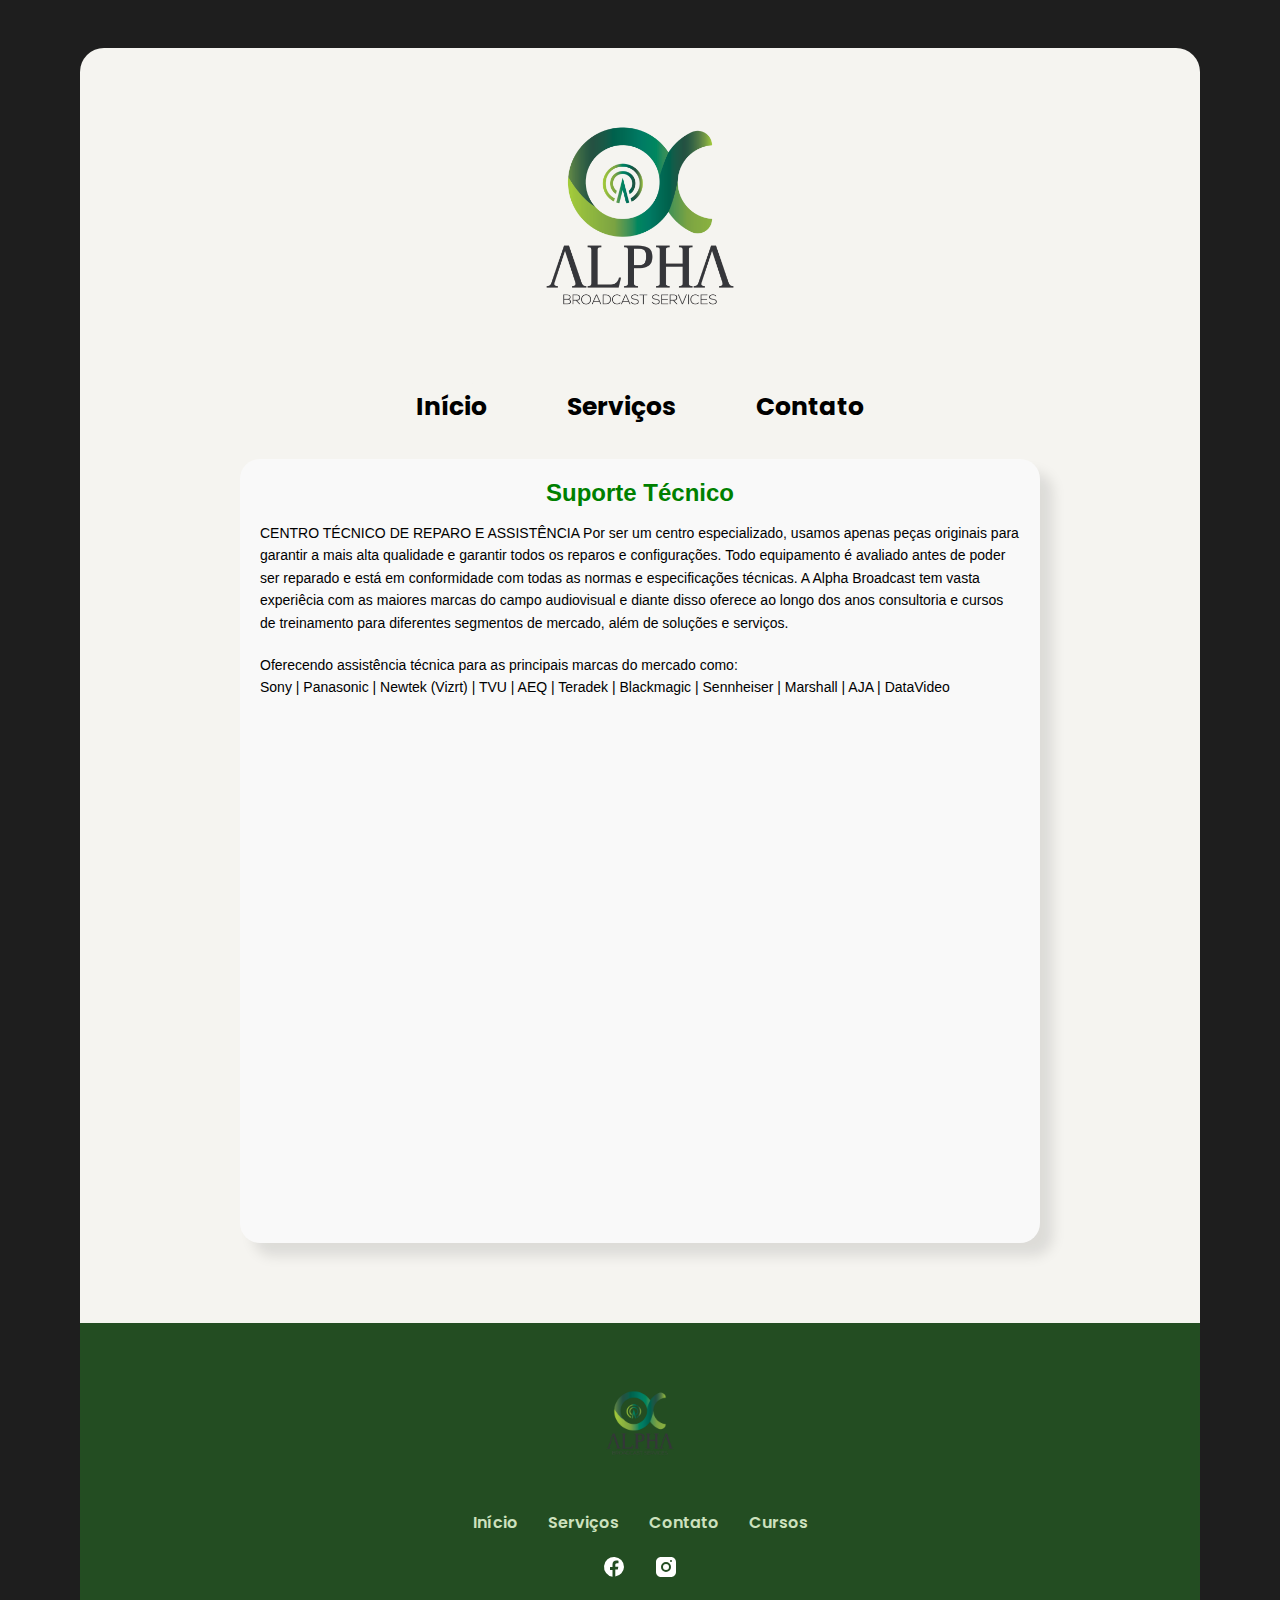
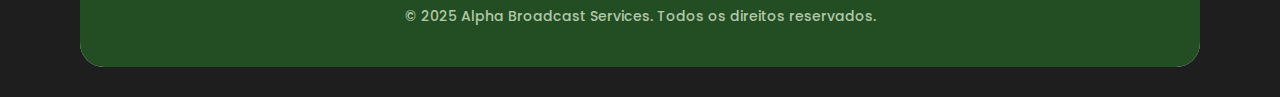
<file: serviços.html>
<!DOCTYPE html>
<html lang="pt-br">
<head>
  <meta charset="UTF-8" /> <!-- Define o conjunto de caracteres como UTF-8 -->
  <meta name="viewport" content="width=device-width, initial-scale=1" /> <!-- Torna o site responsivo em dispositivos móveis -->
  <link rel="icon" href="./Icon/alphaicon.ico" type="image/x-icon" /> <!-- Ícone que aparece na aba do navegador -->
  <title>Alpha Broadcast</title> <!-- Título da página -->

  <!-- Link para o arquivo CSS externo que estiliza o site -->
 <link rel="stylesheet" href="./Style.css" />
<link rel="stylesheet" href="mobile.css" media="only screen and (max-width: 630px)">


  <!-- Importação de fontes do Google Fonts -->
  <link href="https://fonts.googleapis.com/css2?family=Roboto:wght@400;700&family=Merriweather:wght@400;700&family=Poppins:wght@400;700&family=Playfair+Display:wght@400;700&display=swap" rel="stylesheet" />
</head>
<body>
  <!-- Container principal do site -->
  <div id="Travel">

    <!-- ====== Início do Cabeçalho ====== -->
    <header>
      <!-- Logo no cabeçalho -->
      <div class="logoheader">
        <img src="./Assets/logoheader.png" alt="LogoAlpha_Header" />
      </div>

       <!-- Botão de menu hambúrguer -->
  <button class="menu-toggle" id="menuToggle" aria-label="Abrir menu">&#9776;</button>

      <!-- Script do botão de chat -->
      <script>
        function abrirChat() {
          var url = 'https://broadmedia.tomticket.com/chat/balao/EP42696/2732544P27032020021858'
            + '?ts=' + new Date().getTime()
            + '&ref=' + encodeURIComponent(document.URL);

          // Abrir em uma nova janela pop-up
          window.open(url, '_blank', 'width=400,height=600,resizable=yes');
        }
      </script>

      <!-- Menu de navegação principal -->
      <nav class="navbar">
        <ul>
          <li><a href="./Index.html">Início</a></li>
          <li class="dropdown">
            <a href="./serviços.html">Serviços</a>
          </li>
          <li><a href="https://wa.me/552120105247?text=Ol%C3%A1%2C%20gostaria%20de%20realizar%20um%20or%C3%A7amento!%20%F0%9F%9B%91%F0%9F%8E%9E%EF%B8%8F%F0%9F%8E%A5 " target="_blank">Contato</a></li>
        </ul>
      </nav>
    </header>
    <!-- ====== Fim do Cabeçalho ====== -->

    <main>

        <div class="suporte-tecnico">
    <h2>Suporte Técnico</h2>
    <p>
        CENTRO TÉCNICO DE REPARO E ASSISTÊNCIA
Por ser um centro especializado, usamos apenas peças originais para garantir a mais alta qualidade e garantir todos os reparos e configurações. Todo equipamento é avaliado antes de poder ser reparado e está em conformidade com todas as normas e especificações técnicas. A Alpha Broadcast tem vasta experiêcia com as maiores marcas do campo audiovisual e diante disso oferece ao longo dos anos consultoria e cursos de treinamento para diferentes segmentos de mercado, além de soluções e serviços.
    </p>
    <p>
        Oferecendo assistência técnica para as principais marcas do mercado como:<br>
        Sony | Panasonic | Newtek (Vizrt) | TVU | AEQ | Teradek | Blackmagic |  Sennheiser | Marshall | AJA | DataVideo
    </p>

    <iframe src="https://broadmedia.tomticket.com/formulario?id=EP42696&account=2732544P27032020021858" class="iframe-chat"></iframe>

</div>


    </main>

<footer class="site-footer">
      <div class="footer-container">
        <div class="footer-logo">
          <img src="./Assets/logoheader.png" alt="Alpha Broadcast Logo" />
        </div>
        <nav class="footer-nav">
          <ul>
            <li><a href="./Index.html">Início</a></li>
            <li><a href="./serviços.html">Serviços</a></li>
            <li><a href="https://wa.me/552120105247?text=Ol%C3%A1%2C%20gostaria%20de%20realizar%20um%20or%C3%A7amento!%20%F0%9F%9B%91%F0%9F%8E%9E%EF%B8%8F%F0%9F%8E%A5" target="_blank">Contato</a></li>
            <li><a href="https://wa.me/552120105247?text=Ol%C3%A1%2C%20gostaria%20de%20realizar%20um%20or%C3%A7amento!%20%F0%9F%9B%91%F0%9F%8E%9E%EF%B8%8F%F0%9F%8E%A5" target="_blank">Cursos</a></li>
          </ul>
        </nav>
        <div class="footer-social">
          <!-- Ícones das redes sociais -->
          <a href="https://www.facebook.com/profile.php?id=61578173223078" aria-label="Facebook" title="Facebook" target="_blank" rel="noopener noreferrer">
            <svg width="24" height="24" fill="white" viewBox="0 0 24 24"><path d="M22 12a10 10 0 1 0-11.5 9.8v-6.9H8v-2.9h2.5V9.5c0-2.5 1.5-3.9 3.8-3.9 1.1 0 2.2.2 2.2.2v2.4H15c-1.3 0-1.7.8-1.7 1.6v1.9h3l-.5 2.9h-2.5v6.9A10 10 0 0 0 22 12"/></svg>
          </a>
          <a href="https://www.instagram.com/alpha.broadcast_/" aria-label="Instagram" title="Instagram" target="_blank" rel="noopener noreferrer">
            <svg width="24" height="24" fill="white" viewBox="0 0 24 24"><path d="M7 2C4.2 2 2 4.2 2 7v10c0 2.8 2.2 5 5 5h10c2.8 0 5-2.2 5-5V7c0-2.8-2.2-5-5-5H7zm10 3a1 1 0 1 1 0 2 1 1 0 0 1 0-2zm-5 2a5 5 0 1 1 0 10 5 5 0 0 1 0-10zm0 2a3 3 0 1 0 0 6 3 3 0 0 0 0-6z"/></svg>
          </a>
        </div>
        <p class="footer-copy">&copy; 2025 Alpha Broadcast Services. Todos os direitos reservados.</p>
      </div>
    </footer>
    <!-- ====== Fim do Rodapé ====== -->

  </div>
<script src="./JavaScript/script.js"></script>
</body>
</html>
</file>
<file: mobile.css>
@media (max-width: 630px) {

  /* Container principal */
  #Travel {
    width: 95% !important;
    margin: 20px auto !important;
    padding: 0 10px !important;
  }

  /* Banner em coluna */
  .banner {
    display: flex !important;
    flex-direction: column !important;
    gap: 20px !important;
  }

  .banner-text,
  .banner-image {
    flex: 1 1 100% !important;
    max-width: 100% !important;
  }

  .banner-image video,
  .banner-image img {
    width: 100% !important;
    height: auto !important;
    max-height: 300px !important;
    object-fit: cover !important;
    border-radius: 12px !important;
    display: block;
  }

  .cards {
    display: flex !important;
    flex-direction: column !important;
    gap: 15px !important;
  }

  .card {
    flex: 1 1 100% !important;
    max-width: 100% !important;
    min-height: 250px !important;
    background-size: cover !important;
    background-position: center !important;
    background-repeat: no-repeat !important;
  }

  .diferenciais-lista {
    display: flex !important;
    flex-direction: column !important;
    gap: 15px !important;
  }

  .diferencial-item {
    flex: 1 1 100% !important;
    max-width: 100% !important;
    min-height: 200px !important;
    background-size: cover !important;
    background-position: center !important;
    background-repeat: no-repeat !important;
  }

  .logos-empresas {
    display: flex !important;
    flex-wrap: wrap !important;
    justify-content: center !important;
    gap: 15px !important;
  }

  .logos-empresas img {
    width: 100px !important;
    height: auto !important;
    filter: grayscale(100%);
  }

  /* BOTÃO DE MENU FIXO */
   .menu-toggle {
    display: block;
    font-size: 2rem;
    background: none;
    border: none;
    color: black;
    cursor: pointer;
    position: absolute;
    top: 15px;
    right: 15px;
    z-index: 1000;
    padding: 10px;
  }

  /* MENU MOBILE (dropdown vertical) */
  .navbar {
    display: none;
    flex-direction: column;
    background: rgba(0, 0, 0, 0.9);
    position: absolute;
    top: 60px;
    right: 10px;
    width: 80%;
    max-width: 300px;
    padding: 1rem;
    border-radius: 8px;
    z-index: 999;
  }

  .navbar.active {
    display: flex;
  }

  .navbar ul {
    display: flex;
    flex-direction: column; /* garantir que seja uma coluna */
    align-items: flex-start; /* alinhado à esquerda */
    width: 100%;
    list-style: none;
    padding: 0;
    margin: 0;
  }

  .navbar ul li {
    margin: 10px 0;
    width: 100%;
  }

  .navbar ul li a {
    display: block;
    width: 100%;
    color: white;
    text-decoration: none;
    font-size: 1.2rem;
    padding: 8px 12px;
    border-radius: 4px;
    transition: background 0.2s ease;
  }

  .navbar ul li a:hover {
    background-color: rgba(255,255,255,0.1);
  }

.suporte-tecnico iframe {
  display: block;
  width: 100%;
  max-width: 100%;
  height: auto;
  aspect-ratio: 4 / 3;
  border: none;
  overflow: hidden;
  margin: 20px auto 0 auto;
  box-sizing: border-box;
}

.suporte-tecnico {
  width: 100% !important;
  max-width: 100% !important;
  padding: 15px !important;
  box-sizing: border-box !important;
}

.iframe-chat {
  width: 100%;
  height: 300px;
  max-width: 100%;
  border: none;
  border-radius: 12px;
  overflow: hidden;
  box-sizing: border-box;
}

}
</file>
<file: Style.css>
/* ==================== RESET E CONFIGURAÇÕES GERAIS ==================== */
/* Remove margens e padding padrão e aplica box-sizing para facilitar controle */
* {
  padding: 0;
  margin: 0;
  box-sizing: border-box;
}

/* ==================== ESTILO DO BODY ==================== */
/* Define cor de fundo, fonte principal e cor do texto padrão */
body {
  background-color: #1E1E1E;         /* Fundo escuro */
  font-family: 'Poppins', sans-serif; /* Fonte principal */
  color: black;                      /* Cor do texto padrão */
}

/* ==================== CONTAINER PRINCIPAL ==================== */
/* Container que envolve todo o site */
#Travel {
  background-color: #F5F4F0;         /* Fundo claro */
  width: 1120px;                     /* Largura fixa */
  /* height: 2900px;  REMOVA esta linha */
  margin: 48px auto 30px;            /* Centraliza horizontalmente, espaçamento vertical */
  border-radius: 24px;               /* Bordas arredondadas */
  box-sizing: border-box;
  overflow: visible;
  display: flex;
  flex-direction: column;            /* Conteúdo empilhado verticalmente */
  min-height: 100vh;                 /* Altura mínima para preencher a tela */
}

/* ==================== LOGO NO HEADER ==================== */
/* Container da logo no topo */
.logoheader {
  display: flex;
  justify-content: center;           /* Centraliza horizontalmente */
  align-items: center;               /* Centraliza verticalmente */
  margin-bottom: 10px;               /* Espaço abaixo da logo */
}

/* Ajusta tamanho da imagem da logo */
.logoheader img {
  width: 30%;                       /* 30% da largura do container */
  height: auto;                    /* Mantém proporção da imagem */
}

/* ==================== MENU DE NAVEGAÇÃO ==================== */
.navbar {
  width: 100%;                     /* Ocupa toda largura */
}

.navbar ul {
  list-style: none;                /* Remove marcadores padrão */
  display: flex;                   /* Menu em linha */
  justify-content: center;         /* Centraliza os itens */
  align-items: center;             /* Alinha verticalmente */
  gap: 80px;                      /* Espaço entre itens */
  padding: 0;
  margin: 0 auto;
}

.navbar li {
  display: flex;
  align-items: center;
  position: relative;              /* Necessário para posicionar dropdown */
}

.navbar a {
  color: black;
  text-decoration: none;
  font-weight: bolder;
  font-size: 25px;
  cursor: pointer;
  line-height: 1;
  display: flex;
  align-items: center;
  user-select: none;               /* Impede seleção do texto */
}

.navbar a:hover {
  color: #296827;                 /* Verde escuro ao passar o mouse */
}

/* ==================== MENU DROPDOWN ==================== */
.dropdown-menu {
  opacity: 0;                    /* Invisível */
  visibility: hidden;            /* Não interagível */
  position: absolute;            /* Posicionamento absoluto */
  top: 38px;
  left: 50%;
  background-color: #ffffff;    /* Fundo branco */
  border: 1px solid #ccc;
  border-radius: 8px;
  padding: 10px 0;
  min-width: 180px;
  box-shadow: 0 4px 8px rgba(0,0,0,0.1);
  z-index: 10;
  flex-direction: column;
  flex-wrap: nowrap;
  transition: opacity 0.3s ease, transform 0.3s ease, visibility 0.3s ease;
  pointer-events: none;
  transform: translateX(-50%) translateY(-10px);
}

.dropdown-menu.show {
  opacity: 1;
  visibility: visible;
  pointer-events: auto;
  transform: translateX(-50%) translateY(0);
}

.dropdown-menu li {
  list-style: none;
  width: 100%;
}

.dropdown-menu li a {
  display: block;
  padding: 10px 20px;
  color: #222;
  font-size: 16px;
  text-decoration: none;
  transition: background-color 0.3s ease;
}

.dropdown-menu li a:hover {
  background-color: #f0f0f0;
  color: #296827;
}

/* ==================== MAIN (CONTEÚDO PRINCIPAL) ==================== */
/* Estilo geral do main */
main {
  padding: 40px 20px;
  max-width: 1100px;
  margin: 0 auto;
}

/* ===== BANNER ===== */
.banner {
  display: flex;
  flex-wrap: wrap;
  align-items: center;
  gap: 40px;
  margin-bottom: 60px;
}

.banner-text {
  flex: 1 1 400px; /* Ocupa espaço flexível mínimo 400px */
}

.banner-text h1 {
  font-size: 2.8rem;
  margin-bottom: 20px;
  color: #296827; /* Verde escuro */
}

.banner-text p {
  font-size: 1.1rem;
  margin-bottom: 30px;
  color: #444; /* Cinza escuro */
  line-height: 1.5;
}

.btn-primary {
  background-color: #296827; /* Verde escuro */
  color: white;
  padding: 14px 28px;
  border-radius: 6px;
  font-weight: 700;
  text-decoration: none;
  transition: background-color 0.3s ease;
  display: inline-block;
}

.btn-primary:hover {
  background-color: #1f4d1c; /* Verde mais escuro no hover */
}

.banner-image {
  flex: 1 1 400px;
}

.banner-image img,
.banner-image video {
  width: 100%;
  height: auto;
  border-radius: 12px;
  box-shadow: 0 8px 20px rgba(0,0,0,0.15);
  object-fit: cover;
}

/* ==================== SEÇÃO DE SERVIÇOS ==================== */
.servicos {
  text-align: center;
  margin-bottom: 60px;
}

.servicos h2 {
  font-size: 2.4rem;
  color: #296827;
  margin-bottom: 40px;
}

.servicos h3 {
  color: white;
  margin-bottom: 40px;
}

/* Cards com serviços */
.cards {
  display: flex;
  flex-wrap: wrap;
  justify-content: center;
  gap: 30px;
}

.card {
  background-size: cover;       /* Preenche toda a área do card com a imagem */
  background-position: center;  /* Centraliza a imagem */
  background-repeat: no-repeat; /* Não repete imagem */
  border-radius: 12px;
  box-shadow: 0 4px 12px rgba(0,0,0,0.1);
  padding: 30px 20px;
  flex: 1 1 220px;
  max-width: 260px;
  text-align: center;
  color: white;                 /* Texto branco para contraste */
  position: relative;
  overflow: hidden;
}

/* Sobreposição escura para destacar o texto */
.card::before {
  content: "";
  position: absolute;
  inset: 0;                    /* cobre todo o card */
  background: rgba(0, 0, 0, 0.5);
  border-radius: 12px;
  z-index: 0;
}

.card h3,
.card p {
  position: relative;
  z-index: 1;                  /* Texto fica sobre a sombra */
}

/* ==================== DIFERENCIAIS ==================== */
.diferenciais {
  background: #e6f1dc;           /* Fundo verde claro */
  padding: 60px 20px;
  border-radius: 24px;
  text-align: center;
  margin-bottom: 60px;
}

.diferenciais h2 {
  font-size: 2.4rem;
  color: #296827;
  margin-bottom: 40px;
}

.diferenciais-lista {
  display: flex;
  flex-wrap: wrap;
  justify-content: center;
  gap: 40px;
}

.diferencial-item {
  flex: 1 1 250px;
  max-width: 280px;
  background: white;
  border-radius: 16px;
  padding: 30px 20px;
  box-shadow: 0 4px 12px rgba(0,0,0,0.1);
  cursor: default;
  transition: box-shadow 0.3s ease;

  background-repeat: no-repeat;
  background-position: center center;
  background-size: cover; /* Cobre toda a área, pode cortar a imagem */
}

.diferencial-item:hover {
  box-shadow: 0 6px 18px rgba(0,0,0,0.18); /* Sombra mais forte no hover */
}

.diferencial-item h4 {
  font-size: 1.3rem;
  margin-bottom: 12px;
  color: #296827;
}

.diferencial-item p {
  font-size: 1rem;
  color: white;
  line-height: 1.4;
}

/* ==================== CALL TO ACTION (CTA) ==================== */
.cta {
  text-align: center;
  padding: 40px 20px;
  background: #296827;           /* Fundo verde escuro */
  border-radius: 24px;
  color: white;
}

.cta h2 {
  font-size: 2rem;
  margin-bottom: 30px;
}

.cta .btn-primary {
  background-color: white;
  color: #296827;
  padding: 16px 36px;
  font-weight: 700;
  border-radius: 8px;
  transition: background-color 0.3s ease, color 0.3s ease;
}

.cta .btn-primary:hover {
  background-color: #1f4d1c;
  color: white;
}

/* ==================== EMPRESAS PARCEIRAS ==================== */
.empresas-parceiras {
  background-color: #f0f7ea;      /* Fundo verde claro */
  padding: 60px 20px;
  text-align: center;
  border-radius: 24px;
  margin: 60px 0 40px;
  box-shadow: 0 4px 16px rgba(0, 0, 0, 0.08);
  overflow: hidden;
}

.empresas-parceiras h2 {
  font-size: 2.2rem;
  color: #296827;
  margin-bottom: 40px;
}

.carrossel-container {
  overflow: hidden;               /* Esconde o conteúdo que sai da área */
  width: 100%;
}

.logos-empresas {
  display: flex;
  gap: 60px;
  animation: scrollCarrossel 20s linear infinite; /* Animação de movimento */
}

.logos-empresas img {
  width: 160px;
  height: auto;
  filter: grayscale(100%);       /* Deixa em preto e branco */
  transition: filter 0.3s ease, transform 0.3s ease;
}

.logos-empresas img:hover {
  filter: grayscale(0%);         /* Cor original ao passar o mouse */
  transform: scale(1.05);        /* Leve aumento */
}

/* Animação que move o carrossel */
@keyframes scrollCarrossel {
  0% {
    transform: translateX(0%);
  }
  100% {
    transform: translateX(-50%);
  }
}

/* ==================== VÍDEO (no banner) ==================== */
#video1 {
  width: 100%;
  height: auto;
  border-radius: 12px;
  box-shadow: 0 8px 20px rgba(0,0,0,0.15);
  object-fit: cover;             /* Ajusta a imagem dentro do container */
}

/* ==================== RESPONSIVIDADE ==================== */
@media (max-width: 900px) {
  .banner {
    flex-direction: column;      /* Banner empilha verticalmente em telas menores */
  }
  .banner-text, .banner-image {
    flex: 1 1 100%;
  }

  .cards {
    flex-direction: column;
    gap: 20px;
  }

  .diferenciais-lista {
    flex-direction: column;
    gap: 30px;
  }
}

@media (max-width: 600px) {
  .footer-nav ul {
    flex-direction: column;      /* Menu do footer em coluna para telas pequenas */
    gap: 15px;
  }
}

/* ==================== RODAPÉ (FOOTER) ==================== */
.site-footer {
  background-color: #234d22;       /* Verde escuro que combina com o tema */
  color: #fff;
  padding: 40px 20px;
  border-radius: 0 0 24px 24px;   /* Bordas arredondadas só na parte inferior */
  box-sizing: border-box;
  font-size: 16px;
  text-align: center;
  margin-top: 40px;
  position: relative;
}

.footer-container {
  max-width: 1100px;
  margin: 0 auto;
}

.footer-logo img {
  width: 120px;
  height: auto;
  margin-bottom: 20px;
}

.footer-nav ul {
  list-style: none;
  padding: 0;
  margin-bottom: 20px;
  display: flex;
  justify-content: center;
  gap: 30px;
  flex-wrap: wrap;
}

.footer-nav ul li a {
  color: #cde1be;               /* Verde claro suave */
  text-decoration: none;
  font-weight: 600;
  transition: color 0.3s ease;
}

.footer-nav ul li a:hover {
  color: #e6f4d9;               /* Verde mais claro no hover */
  text-decoration: underline;
}

.footer-social {
  margin-bottom: 20px;
}

.footer-social a {
  display: inline-block;
  margin: 0 12px;
  transition: transform 0.3s ease;
  color: #cde1be;
}

.footer-social a:hover {
  transform: scale(1.2);         /* Aumenta o ícone ao passar o mouse */
  color: #e6f4d9;
}

.footer-copy {
  font-weight: 500;
  font-size: 14px;
  color: #b2c8a9;
  margin-top: 10px;
}

.suporte-tecnico {
    font-family: Arial, sans-serif;
    background-color: #f9f9f9;
    padding: 20px;
    border-radius: 20px;
    box-shadow: 13px 13px 13px rgba(0, 0, 0, 0.1);
    width: 100%;
    max-width: 800px;
    margin: 0 auto;
    box-sizing: border-box;
}

.suporte-tecnico h2 {
    text-align: center;
    color: green;
    margin-bottom: 15px;
}

.suporte-tecnico p {
    color: #000000;
    line-height: 1.6;
    font-size: 14px;
    margin-bottom: 20px;
    font: bolder;
}

.suporte-tecnico form {
    display: flex;
    flex-direction: column;
}

 .menu-toggle {
    display: none;
 }

 /* Estilo padrão do iframe */
.iframe-chat {
  width: 100%;
  height: 500px;
  border: none;
  border-radius: 12px;
  overflow: auto;
  max-width: 100%;
  box-sizing: border-box;
}
</file>
